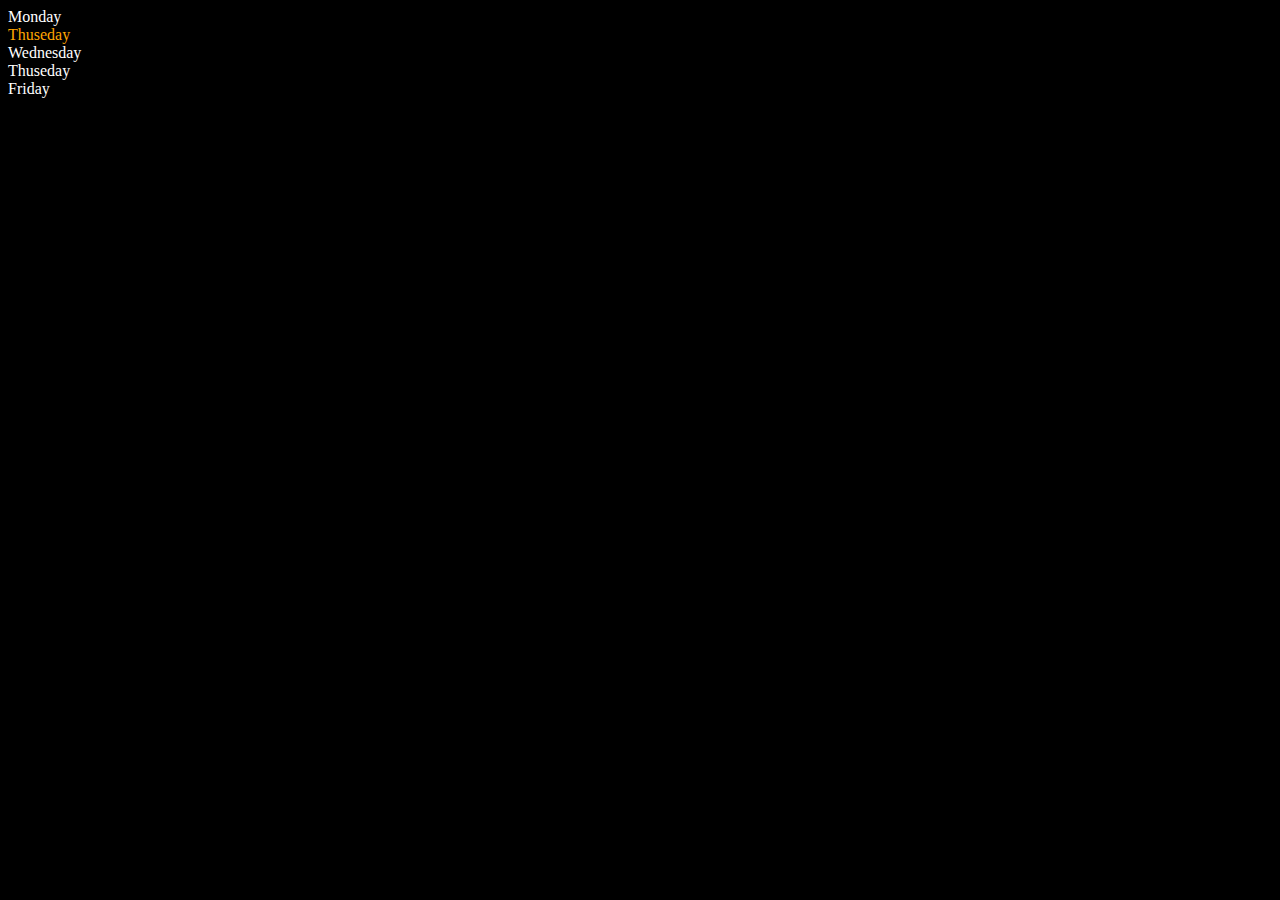
<file: 1.html/index.html>
<!DOCTYPE html>
<html lang="en">
<head>
    <meta charset="UTF-8">
    <meta name="viewport" content="width=device-width, initial-scale=1.0">
    <title >DOM learnig</title>
    <style>
        .bg-black
        {
            background-color: black;
            color: white;
        }
             
    </style>
</head>
<body class="bg-black">
    <div class = "parent">
        <div class = "day">Monday</div>
        <div class = "day">Thuseday</div>
        <div class = "day">Wednesday</div>
        <div class = "day">Thuseday</div>
        <div class = "day">Friday</div>
    </div>
   
</body>
<script>
    const parent = document.querySelector('.parent')
    console.log(parent);
    console.log(parent.children);
    console.log(parent.children[1].innerHTML);
    for(let i = 0; i < parent.children.length; i++)
    {
        console.log(parent.children[i].innerHTML);
    }

    parent.children[1].style.color = "orange"
    // console.log(parent.firstElementChild);
    // console.log(parent.lastElementChild);

    // const dayOne = document.querySelector('.day')
    // console.log(dayOne);
    // console.log(dayOne.parentElement);
    // console.log(dayOne.nextElementSibling);

    console.log("NODES: ",parent.childNodes);
</script>
</html>
</file>
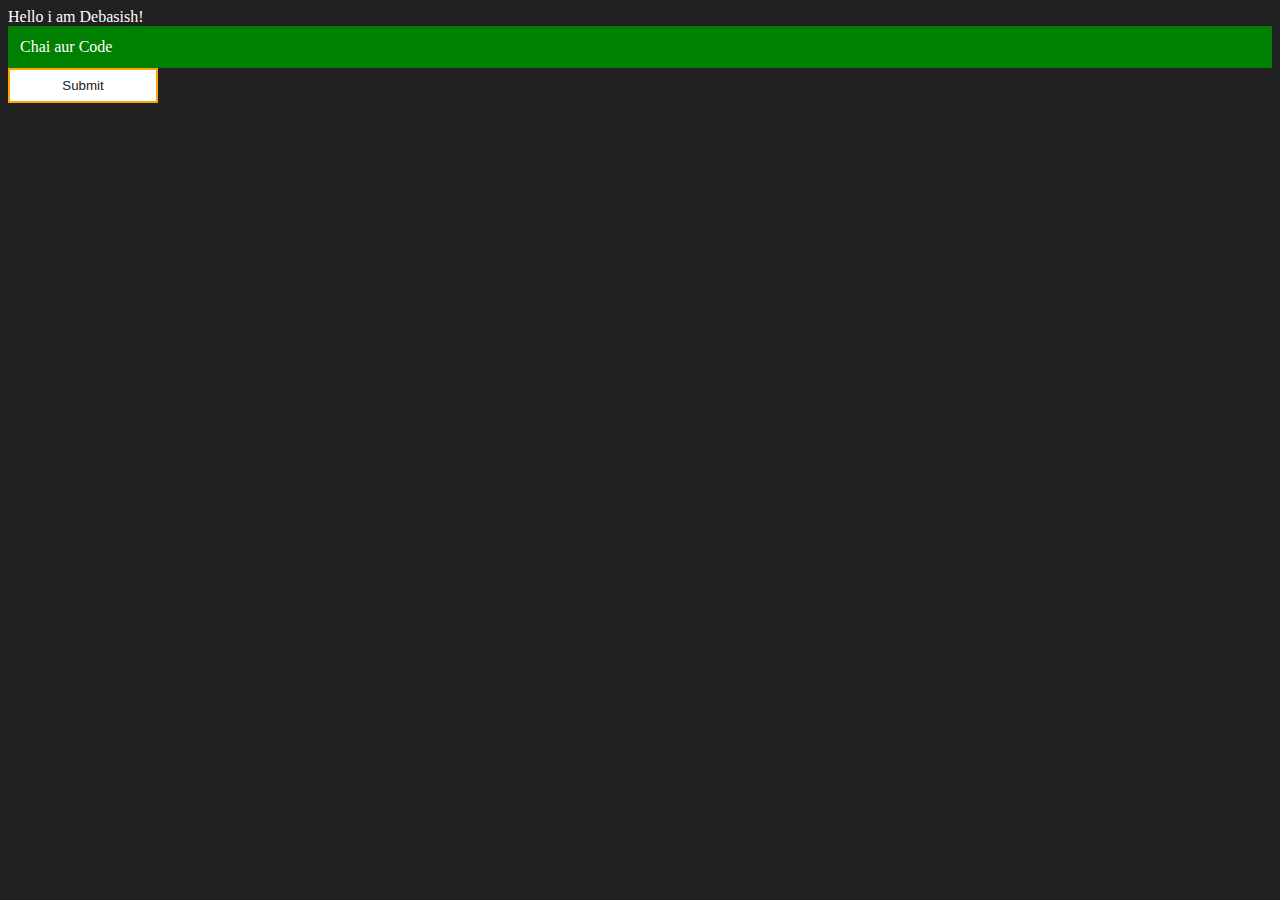
<file: 1.html/new.html>
<!DOCTYPE html>
<html lang="en">
<head>
    <meta charset="UTF-8">
    <meta name="viewport" content="width=device-width, initial-scale=1.0">
    <title>Chai aur code</title>
</head>
<body style="background-color: #212121; color: #fff;">
    <div class = "Outerdiv">Hello i am Debasish!</div>
    
</body>
<script>
    const div = document.createElement('div')
    console.log(div);
    div.className = "main";
    div.id = Math.random(Math.random() * 10 + 1);
    div.setAttribute("title","generated title")
    div.style.backgroundColor = "green";
    div.style.padding = "12px";
    //div.innerText = "Chai aur code";
    const addText = document.createTextNode("Chai aur Code");
    div.appendChild(addText)

    const input = document.createElement('input')
    console.log(input);
    input.className = "In"
    input.type = "submit"
    input.placeholder = "Submit"
    input.style.border = "2px orange solid"
    input.style.backgroundColor = "#fff";
    input.style.color = "#212121"
    input.style.padding = "8px"
    input.style.width = "150px";
    input.style.tectDecoration = "B"

    document.body.appendChild(div)
   
    document.body.appendChild(input)
</script>
</html>
</file>
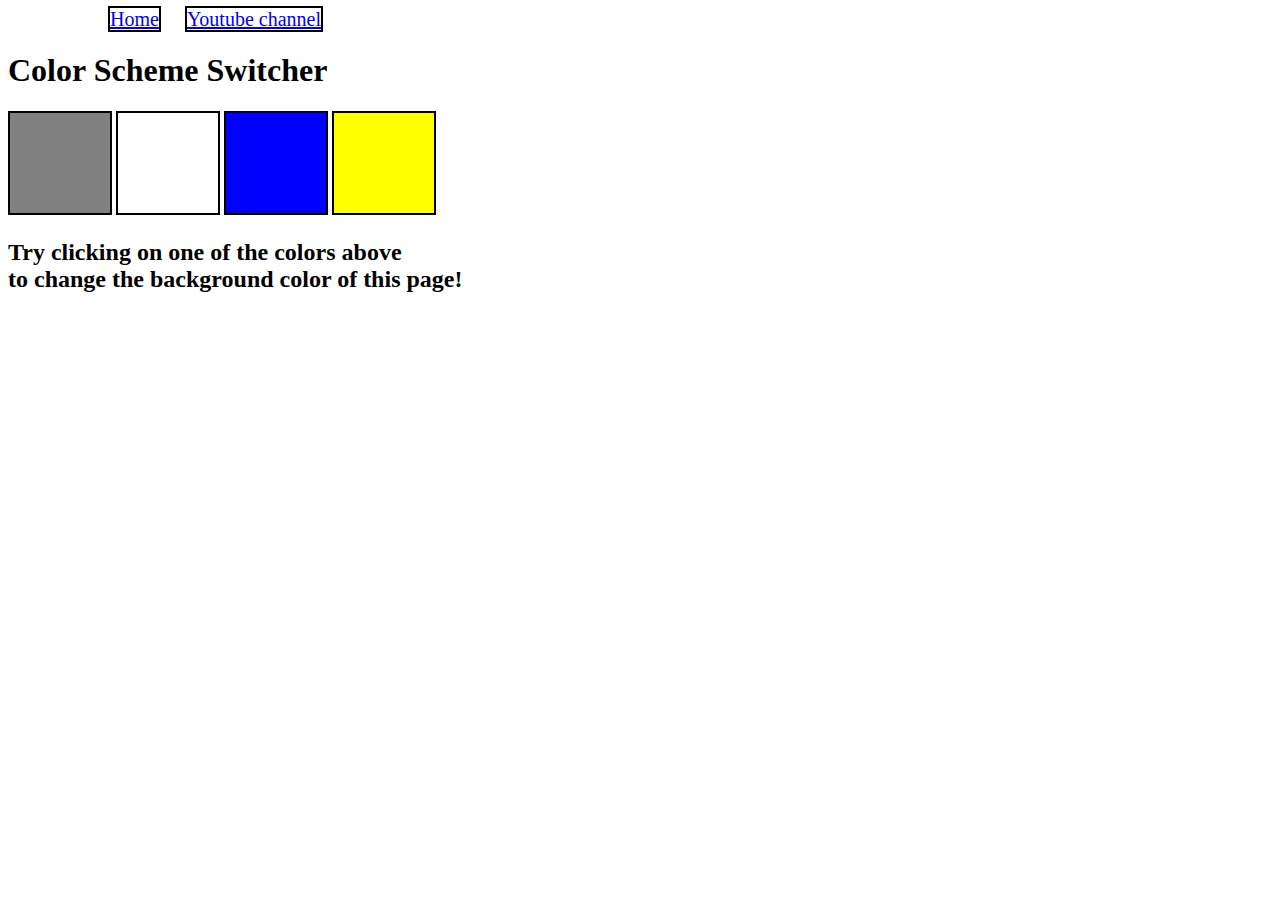
<file: 1.html/project_1.html>
<!DOCTYPE html>
<html lang="en">
<head>
    <meta charset="UTF-8">
    <meta name="viewport" content="width=device-width, initial-scale=1.0">
    <link rel="stylesheet" href="project_1.css" />
    <title>JavaScript Background Color Switcher</title>
</head>
<body class = "projectBody">
    <nav>
    <a class = "home" href = "/" aria-current="page">Home</a>
    <a class = "youtube" target="_blank" href ="http://www.youtube.com/@chaiaurcode">Youtube channel</a>
    </nav>
    <div class="convas">
        <h1>Color Scheme Switcher</h1>
        <span class="button" id="grey"></span>
        <span class="button" id="white"></span>
        <span class="button" id="blue"></span>
        <span class="button" id="yellow" ></span>
        <h2>
            Try clicking on one of the colors above
            <span>to change the background color of this page!</span>
        </h2>
    </div>
    <script src="color_switcher.js"></script>
</body>
</html>
</file>
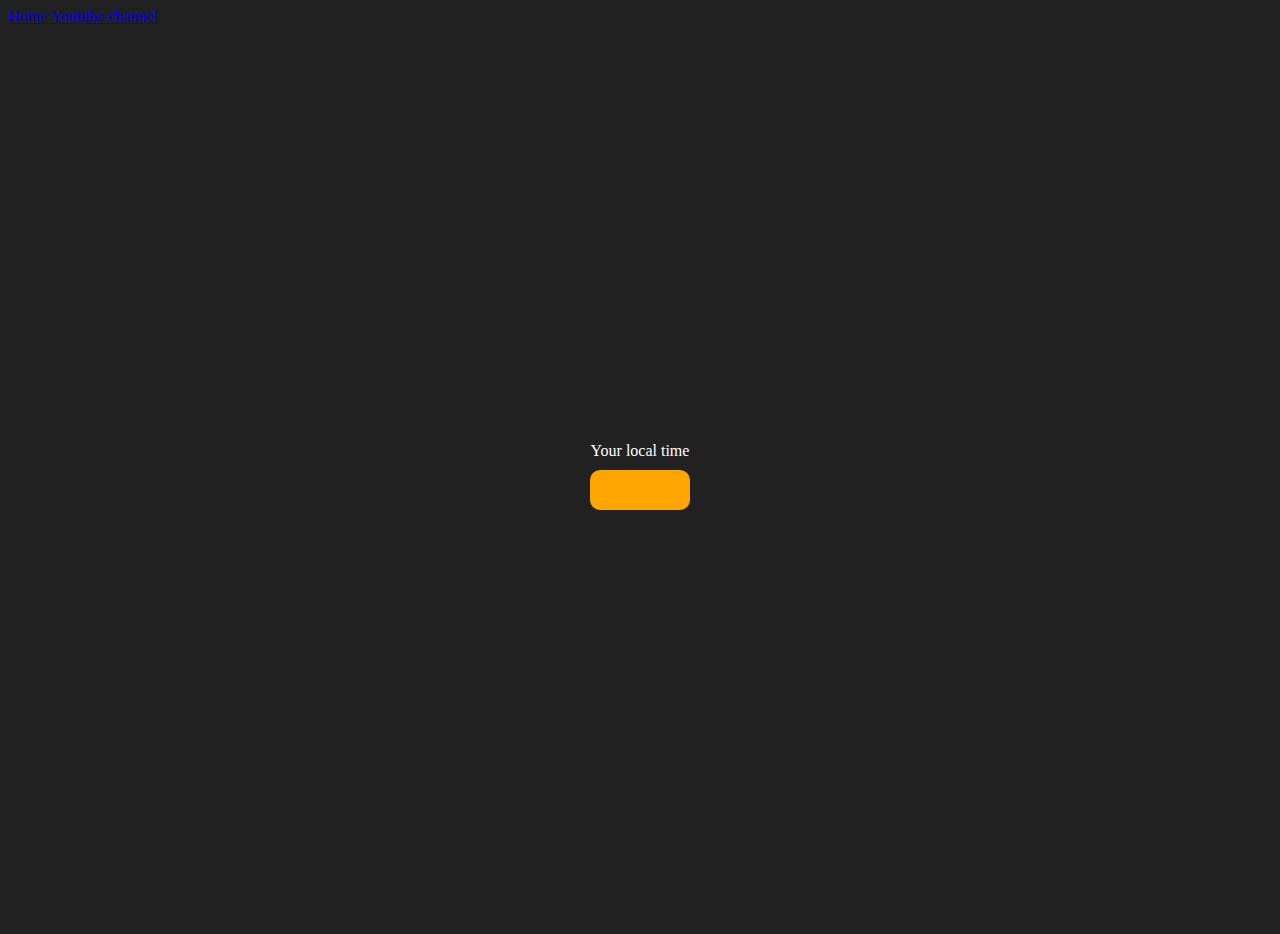
<file: 3rdProject/project_3.html>
<!DOCTYPE html>
<html lang="en">
  <head>
    <meta charset="UTF-8" />
    <meta name="viewport" content="width=device-width, initial-scale=1.0" />
    <meta http-equiv="X-UA-Compatible" content="ie=edge" />
    <!-- <link rel="stylesheet" type="text/css" href="../styles.css" /> -->
    <title>Your Local Time</title>
    <style>
      body {
        background-color: #212121;
        color: #fff;
      }
      .center {
        display: flex;
        height: 100vh;
        justify-content: center;
        align-items: center;
        flex-direction: column;
      }
      #clock {
        font-size: 40px;
        background-color: orange;
        padding: 20px 50px;
        margin-top: 10px;
        border-radius: 10px;
      }
    </style>
  </head>
  <body>
    <nav>
      <a href="/" aria-current="page">Home</a>
      <a target="_blank" href="https://www.youtube.com/@chaiaurcode"
        >Youtube channel</a
      >
    </nav>
    <div class="center">
      <div id="banner"><span>Your local time</span></div>
      <div id="clock"></div>
    </div>
    <script src="clock.js"></script>
  </body>
</html>
</file>
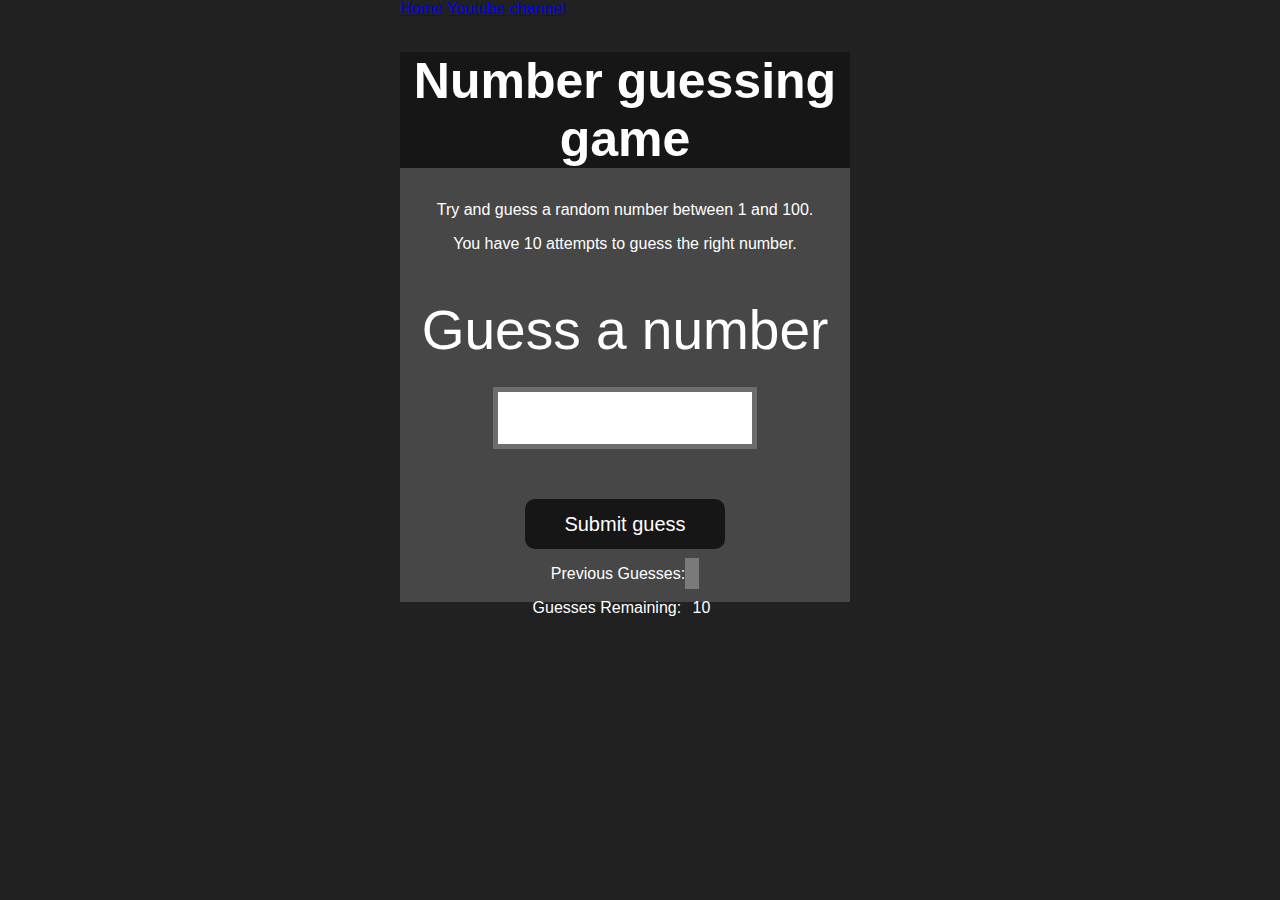
<file: 4thProject/project_4.html>
<!DOCTYPE html>
<html lang="en">
<head>
    <meta charset="UTF-8">
    <meta name="viewport" content="width=device-width, initial-scale=1.0">
    <meta http-equiv="X-UA-Compatible" content="ie=edge">
    <title>Number Guessing Game</title>
    <link rel="stylesheet" href="guess.css">
</head>
<body style="background-color:#212121; color:#fff;">
  <nav>
    <a href="/" aria-current="page">Home</a>
    <a target="_blank" href="https://www.youtube.com/@chaiaurcode"
      >Youtube channel</a
    >
  </nav>
    
    <div id="wrapper">
      <h1>Number guessing game</h1>
    <p>Try and guess a random number between 1 and 100.</p>
    <p>You have 10 attempts to guess the right number.</p>
    </br>
        <form class="form">
            <label2 for="guessField" id="guess">Guess a number</label>
            <input type="text" id="guessField" class="guessField">
            <input type="submit" id="subt" value="Submit guess" class="guessSubmit">
        </form>

        <div class="resultParas">
            <p >Previous Guesses: <span class="guesses"></span></p>
            <p >Guesses Remaining: <span class="lastResult">10</span></p>
            <p class="lowOrHi"></p>
        </div>
    </div>
    <script src="guessNum.js"></script>
</body>
</html>
</file>
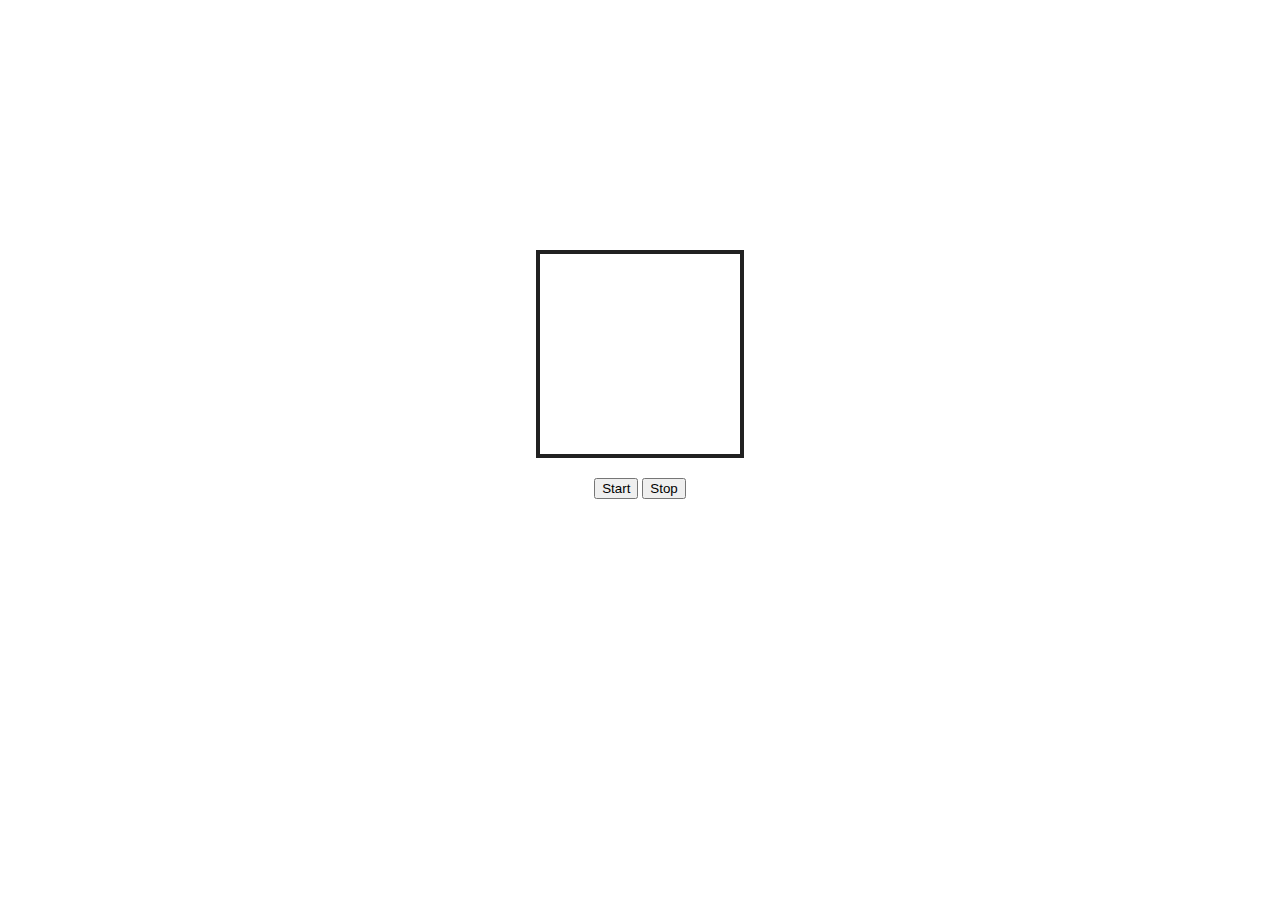
<file: PracticeProject/firstPro.html>
<!DOCTYPE html>
<html lang="en">
<head>
   <meta charset="UTF-8">
   <meta name="viewport" content="width=device-width, initial-scale=1.0">
   <link rel = "stylesheet" href = "1stPro.css">
   <title>My Web</title>
</head>
<body>
   <center>
   <div id = "originalDiv"></div>
   <button id = "start">Start</button>
   <button id = "stop">Stop</button>
   </center>
</body>
<script src = "1stpro.js"></script>
</html>
</file>
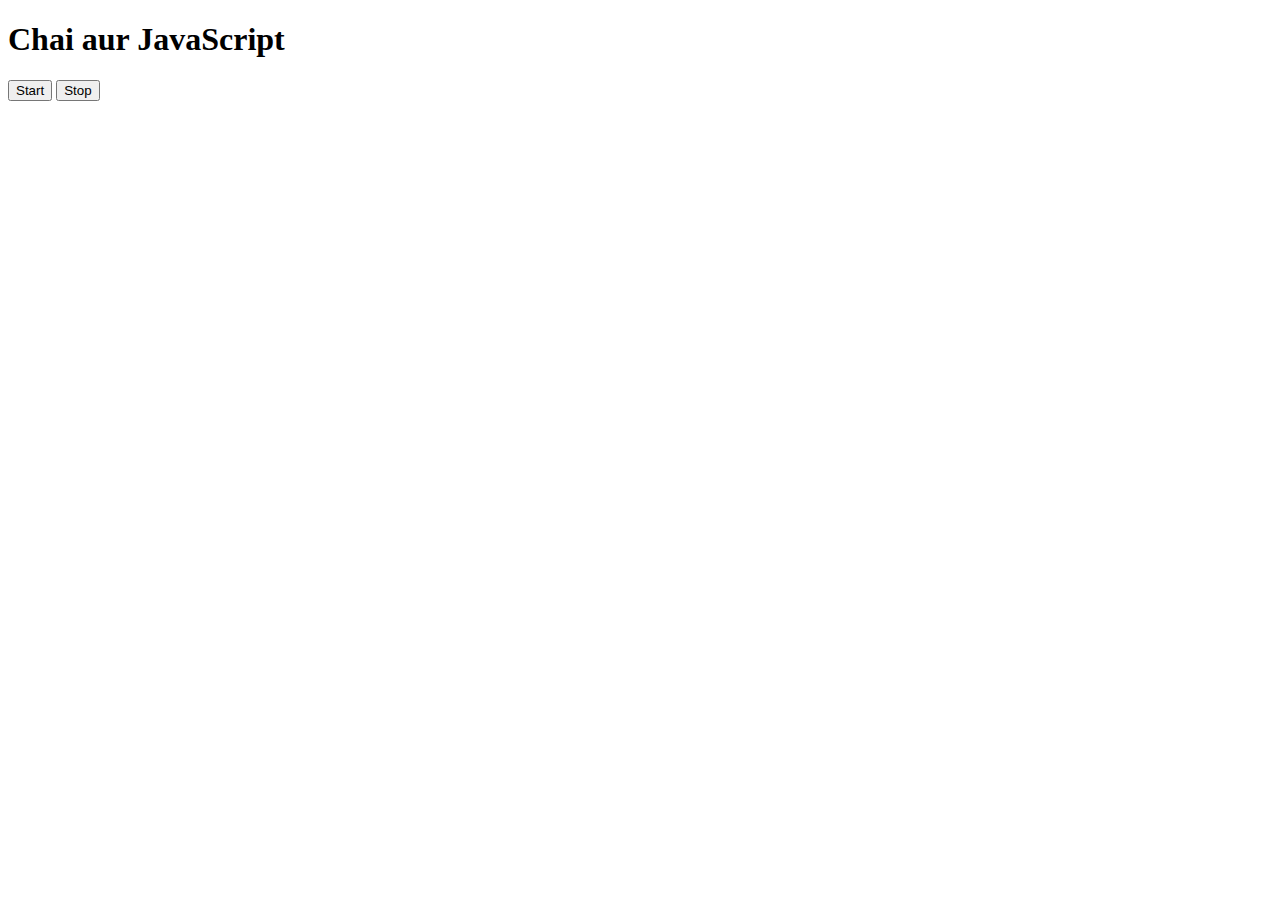
<file: project5/three.html>
<!DOCTYPE html>
<html lang="en">
<head>
    <meta charset="UTF-8">
    <meta name="viewport" content="width=<device-width>, initial-scale=1.0">
    <title>Document</title>
</head>
<body>
    <h1>Chai aur JavaScript</h1>
    <button id = "start">Start</button>
    <button id ="stop">Stop</button>

</body>
<script>
    const button = document.querySelectorAll("button");
    const sayDate =  function (str)
        {
            console.log(str,Date.now());
        }
    
        button.forEach((e) =>
        {
            let time = setInterval(sayDate, 2000, "hello")
           
        })


   
      

      

      
</script>
</html>
</file>
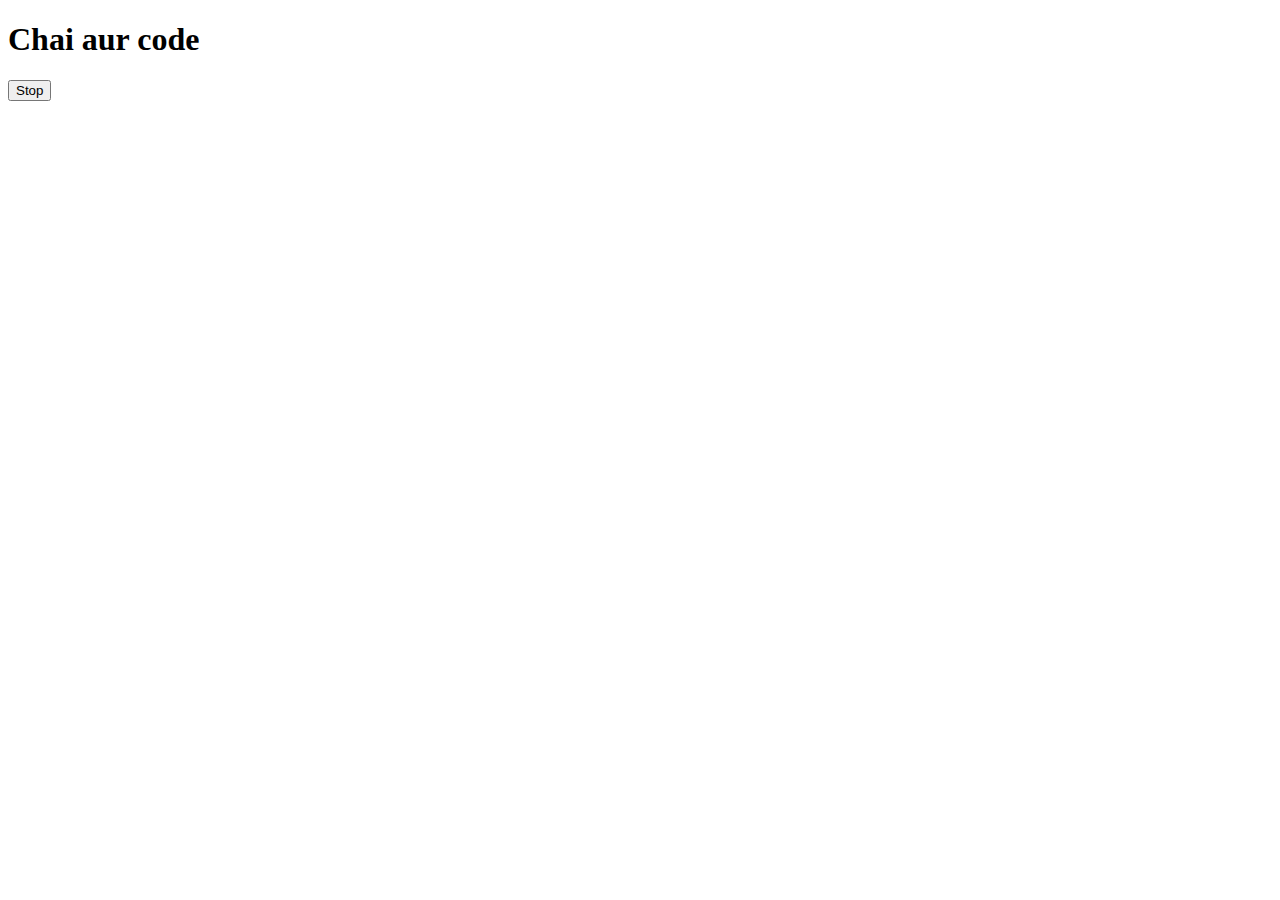
<file: project5/two.html>
<!DOCTYPE html>
<html lang="en">
<head>
    <meta charset="UTF-8">
    <meta name="viewport" content="width=<device-width>, initial-scale=1.0">
    <title>Document</title>
</head>
<body>
    <h1>Chai aur code</h1>
    <button id ="stop">Stop</button>
</body>
<script>
    const sayLulu = function(){
        console.log("Lulu");
    }
    const changeText = function()
    {
        document.querySelector('h1').innerHTML = "best JS serise"

    }

    const changeMe = setTimeout(changeText,2000);

    document.querySelector('#stop').addEventListener('click',() =>
    {
           clearTimeout(changeMe)
           console.log("Stopped");
    })
</script>
</html>
</file>
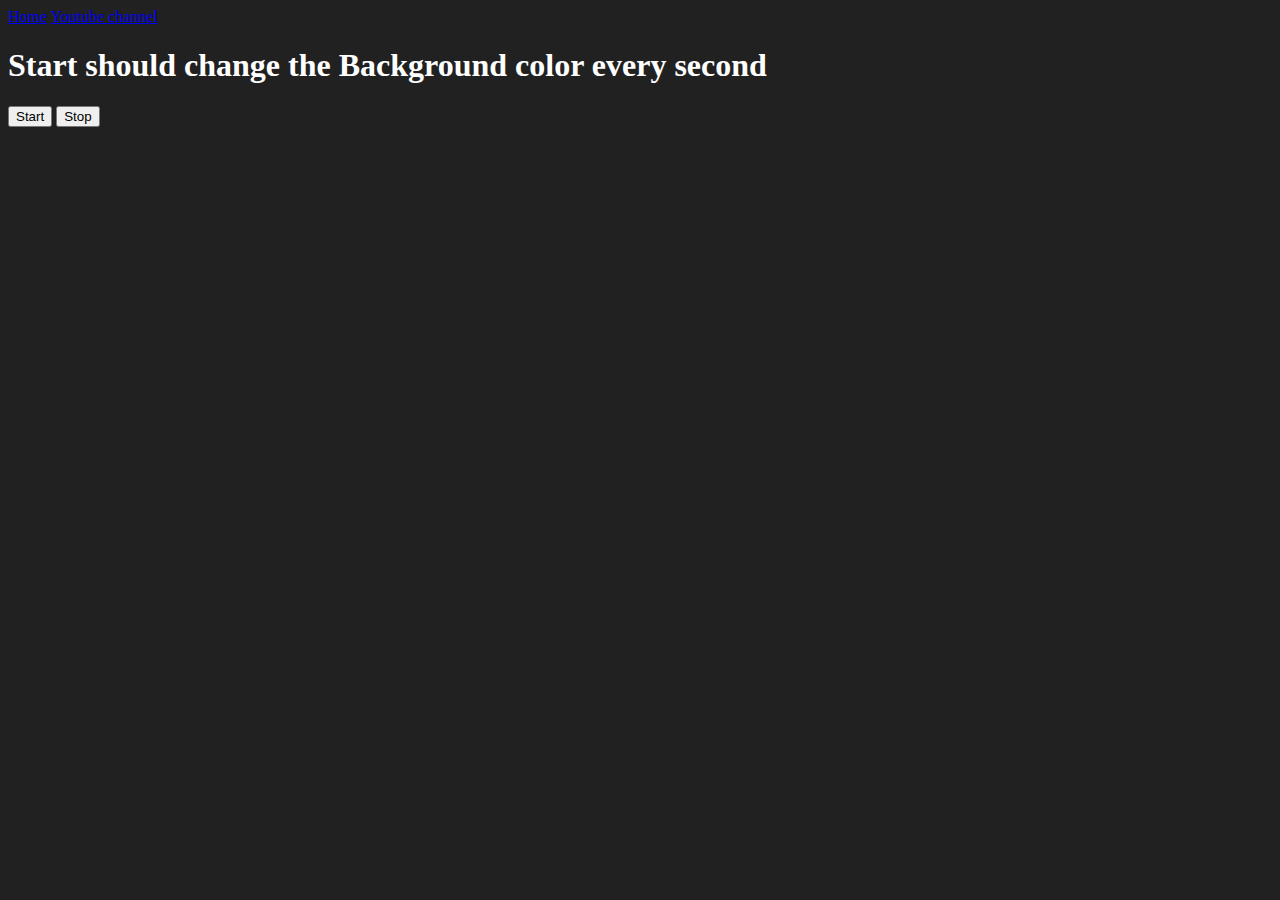
<file: project5/ulColor.html>
<!DOCTYPE html>
<html lang="en">
  <head>
    <meta charset="UTF-8" />
    <meta name="viewport" content="width=device-width, initial-scale=1.0" />
    <meta http-equiv="X-UA-Compatible" content="ie=edge" />
    <title>Number Guessing Game</title>
  </head>
  <body style="background-color: #212121; color: #fff">
    <nav>
      <a href="/" aria-current="page">Home</a>
      <a target="_blank" href="https://www.youtube.com/@chaiaurcode"
        >Youtube channel</a
      >
    </nav>

    <h1>Start should change the Background color every second</h1>
    <button id="start">Start</button>
    <button id="stop">Stop</button>
    <script src="ultimateColor.js"></script>
  </body>
</html>
</file>
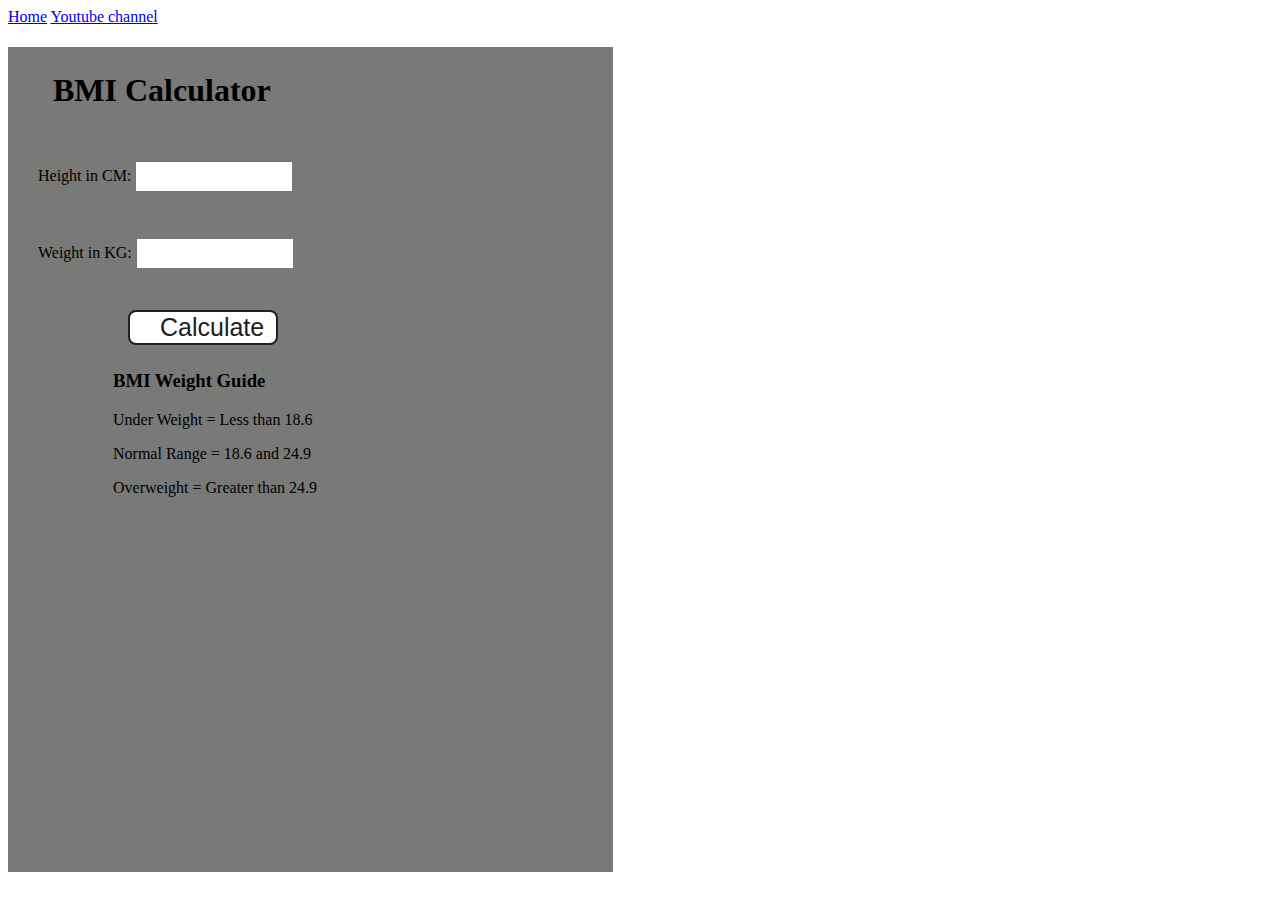
<file: 1.html/project2/project_2.html>
<!DOCTYPE html>
<html lang="en">
  <head>
    <meta charset="UTF-8" />
    <meta name="viewport" content="width=device-width, initial-scale=1.0" />
    <meta http-equiv="X-UA-Compatible" content="ie=edge" />
    <link rel="stylesheet" href="bwi.css" />

    <title>BMI Calculator</title>
  </head>
  <body>
    <nav>
      <a href="/" aria-current="page">Home</a>
      <a target="_blank" href="https://www.youtube.com/@chaiaurcode"
        >Youtube channel</a
      >
    </nav>
    <div class="container">
      <h1>BMI Calculator</h1>
      <form>
        <p><label>Height in CM: </label><input type="text" id="height" /></p>
        <p><label>Weight in KG: </label><input type="text" id="weight" /></p>
        <button>Calculate</button>
        <div id="results"></div>
        <div id="weight-guide">
          <h3>BMI Weight Guide</h3>
          <p>Under Weight = Less than 18.6</p>
          <p>Normal Range = 18.6 and 24.9</p>
          <p>Overweight = Greater than 24.9</p>
        </div>
      </form>
    </div>
  </body>
  <script src="BWI.js"></script>
</html>
</file>
<file: 1.html/project_1.css>
html {
    margin: 0;
  }
  
  span {
    display: block;
  }
  .canvas {
    margin: 100px auto 100px;
    width: 80%;
    text-align: center;
  }
  .home
  {
    margin-top: 100px;
    margin-left: 100px;
    width:100px;
    font-size: 20px;
    border:2px solid black;
  }
  .youtube
  {
    margin-top:100px ;
    margin-left: 20px;
    width: 100px;;
    font-size: 20px;;
    border: 2px solid black;
  }
  .button {
    width: 100px;
    height: 100px;
    border: solid black 2px;
    display: inline-block;
  }
  
  #grey {
    background: grey;
  }
  
  #white {
    background: white;
  }
  #blue {
    background: blue;
  }
  #yellow {
    background: yellow;
  }
</file>
<file: 4thProject/guess.css>
html {
    font-family: sans-serif;
  }
  
  body {
    width: 300px;
    max-width: 750px;
    min-width: 480px;
    margin: 0 auto;
    background-color: #212121;
  }
  
  .lastResult {
    color: white;
    padding: 7px;
  }
  
  .guesses {
    color: white;
    padding: 7px;
  }
  
  button {
    background-color: #141414;
    color: #fff;
    width: 250px;
    height: 50px;
    border-radius: 25px;
    font-size: 30px;
    border-style: none;
    margin-top: 30px;
    /* margin-left: 50px; */
  }
  
  #subt {
    background-color: #161616;
    color: #ffffff;
    width: 200px;
    height: 50px;
    border-radius: 10px;
    font-size: 20px;
    border-style: none;
    margin-top: 50px;
    /* margin-left: 75px; */
  }
  
  #guessField {
    color: #000;
    width: 250px;
    height: 50px;
    font-size: 30px;
    border-style: none;
    margin-top: 25px;
  
    /* margin-left: 50px; */
    border: 5px solid #6c6d6d;
    text-align: center;
  }
  
  #guess {
    font-size: 55px;
    /* margin-left: 90px; */
    margin-top: 120px;
    color: #fff;
  }
  
  .guesses {
    background-color: #7a7a7a;
  }
  
  #wrapper {
    box-sizing: border-box;
    text-align: center;
    width: 450px;
    height: 550px;
    background-color: #474747;
    color: #fff;
    font-size: 25px;
  }
  
  h1 {
    background-color: #161616;
  
    color: #fff;
    text-align: center;
  }
  
  p {
    font-size: 16px;
    text-align: center;
  }
</file>
<file: PracticeProject/1stPro.css>
#originalDiv
{
    margin-top:250px;
   width: 200px;
   height: 200px;
   border: 4px solid #212121;
}
button
{
    margin-top: 20px;
}
</file>
<file: 1.html/project2/bwi.css>
.container {
    width: 575px;
    height: 825px;
  
    background-color: #797978;
    padding-left: 30px;
  }
  #height,
  #weight {
    width: 150px;
    height: 25px;
    margin-top: 30px;
  }
  
  #weight-guide {
    margin-left: 75px;
    margin-top: 25px;
  }
  
  #results {
    font-size: 35px;
    margin-left: 90px;
    margin-top: 20px;
    color: rgb(241, 241, 241);
  }
  
  button {
    width: 150px;
    height: 35px;
    margin-left: 90px;
    margin-top: 25px;
    background-color: #fff;
    padding: 1px 30px;
    border-radius: 8px;
    color: #212121;
    text-decoration: none;
    border: 2px solid #212121;
  
    font-size: 25px;
  }
  
  h1 {
    padding-left: 15px;
    padding-top: 25px;
    
  }
</file>
